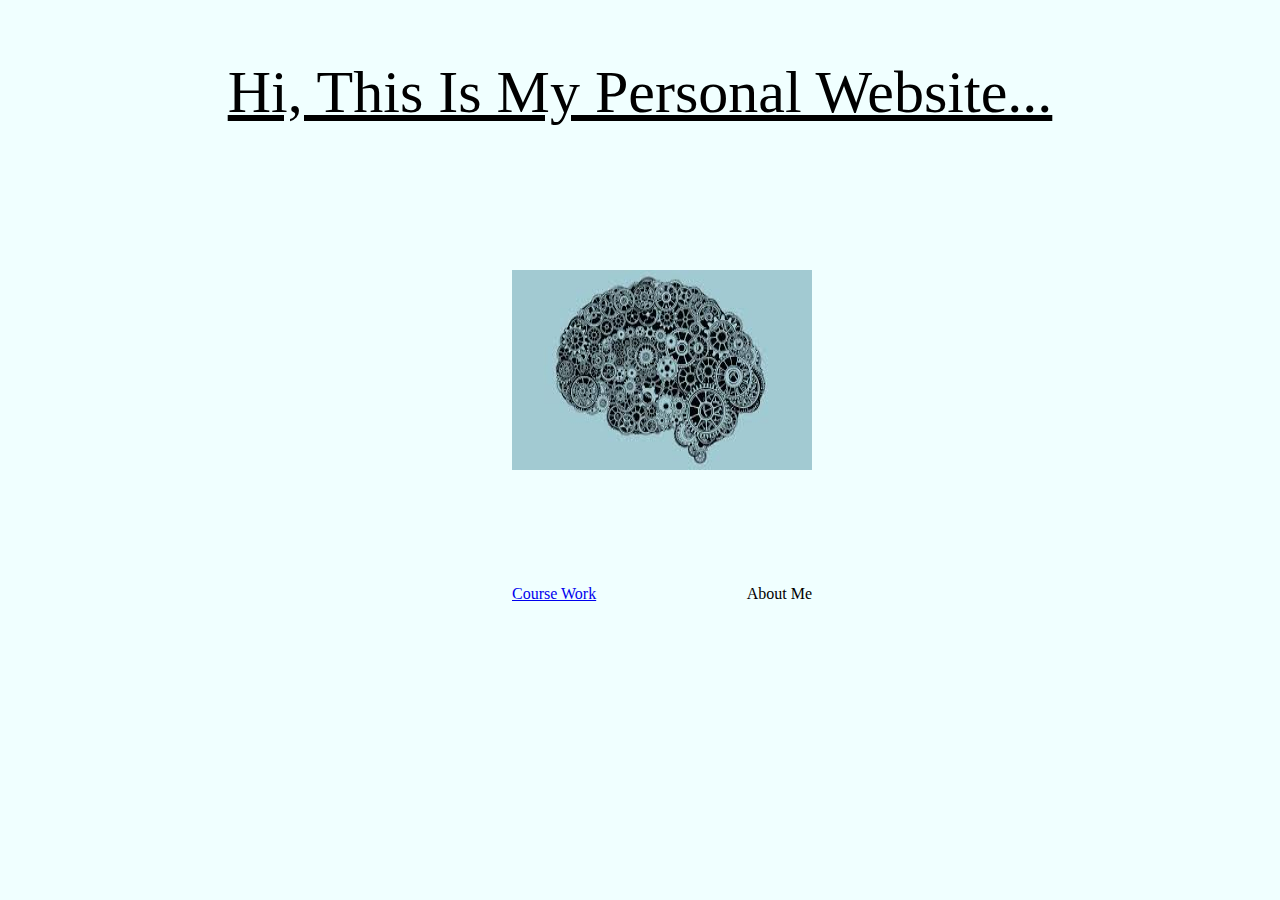
<file: index.html>
<html>
    <head>
        <title>Niral Patel</title>
        <link href="indexCSS.css" rel="stylesheet" type="text/css">
    </head>
    <body class="main_background">
        <div class="header">
            Hi, This Is My Personal Website...
        </div>
        <div class="IndexPageImage">
        <img src="images/images.jpeg" class="IndexImage">
        </div>
        <div class="IndexPageLinks">
        <span class="CourseWork"><a href="courseWork.html">Course Work</a></span>
        <span class="AboutMe">About Me</span>
        </div> 
    </body>
</html>
</file>
<file: indexCSS.css>
.indexImage{
    height: 200px;
    width: 300px;
    position: absolute;
    left: 40%;
    right: 50%;
    top: 30%;
    bottom: 50%;  
}
.IndexPageLinks{
    height: 30px;
    width: 300px;
    border: 1px;
    position: absolute;
    left: 40%;
    right: 50%;
    top: 65%;
    bottom: 50%;
}
.CouseWork{
    float: left;
}
.AboutMe{
    float: right;
}
.centerHeading{
   text-align: center;
}
.main_background{
    background-color: azure;
}
.course_background{
    background-color: beige;
}
.header{
    font-size: 60px;
    text-decoration: underline;
    outline-style: none;
    text-align: center;
    position: relative;
    top: 50px;  
}
.CSE_320{
    position: relative;
    top: 20px;
    left: 100px;
    font-size: 50px;
    font-family: fantasy;
}
.CSE_361{
    position: relative;
    top: 20px;
    left: 100px;
    font-size: 50px;
    font-family: fantasy;
    
}
.CSE_219{
    position: relative;
    top: 20px;
    left: 100px;
    font-size: 50px;
    font-family: fantasy;
    
}
</file>
